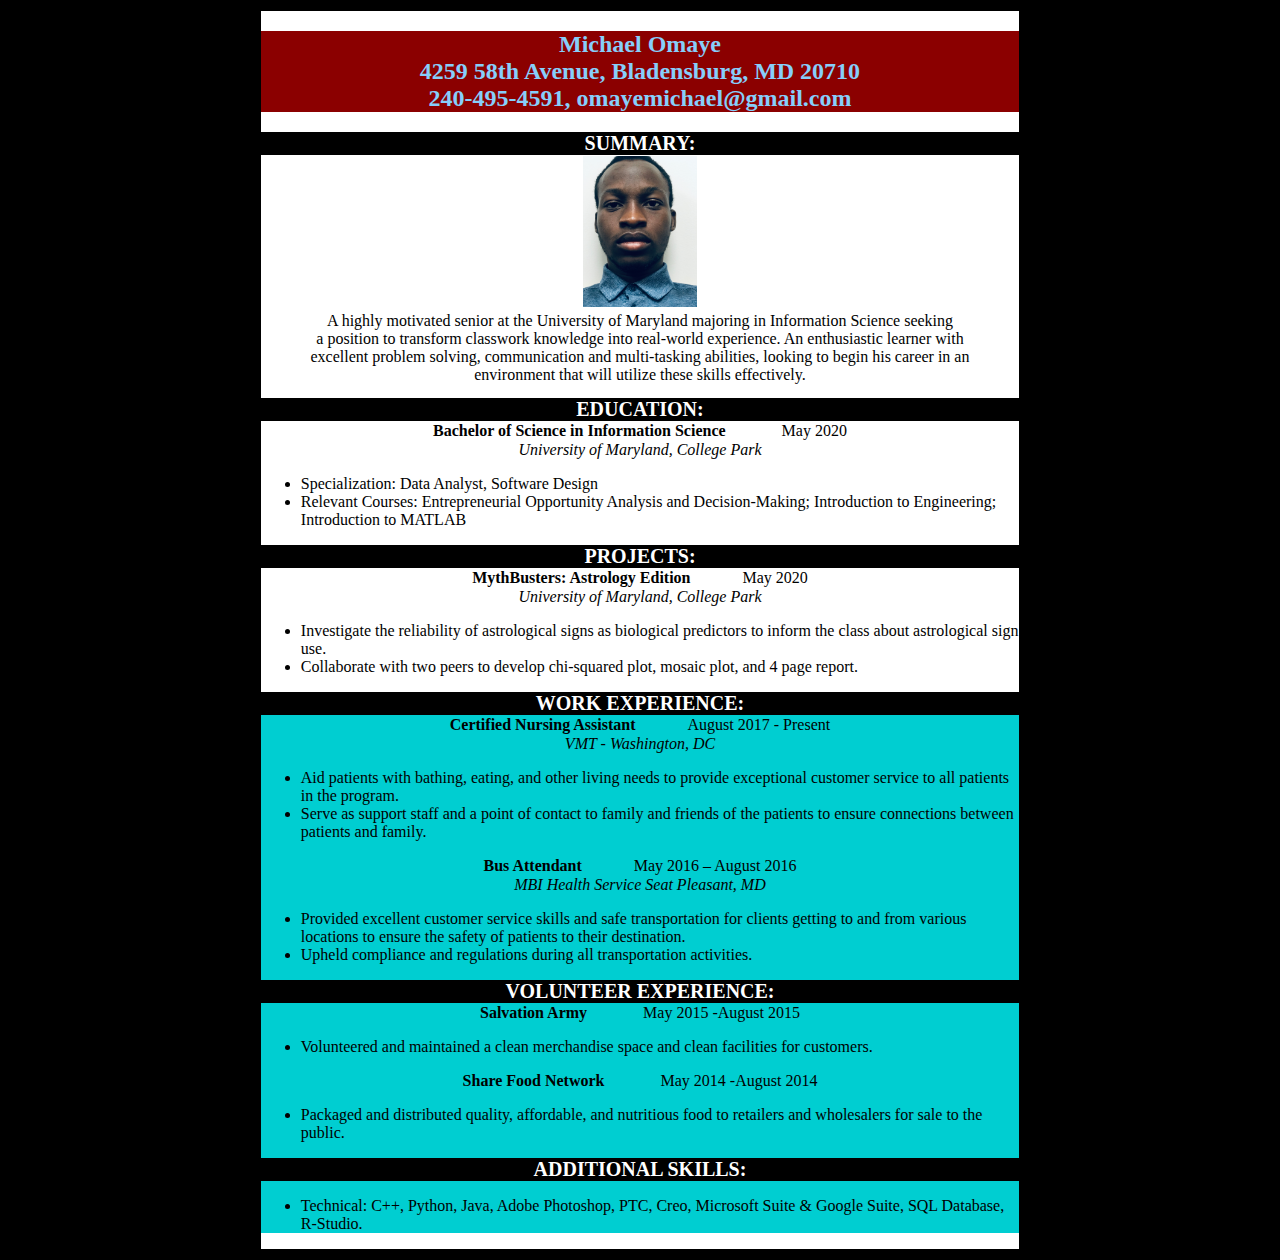
<file: index.html>
<!DOCTYPE html>
<html lang="en-US">
<!--Michael Omaye Resume-->

<head>
    <link rel="stylesheet" href="styles.css">
    <title>
        Michael Omaye Resume
    </title>
</head>

<body>
    <div class="container">
        <div>
            <h2>Michael Omaye <br>
                4259 58th Avenue, Bladensburg, MD 20710<br>
                240-495-4591, omayemichael@gmail.com</h2>
        </div>
        <div class="image">
            <h1>SUMMARY:</h1>
            <img src="IMG-2644.jpg" alt="Michael">
            <div class="Description">
                <p>A highly motivated senior at the University of Maryland majoring in Information Science seeking <br>
                    a position to transform classwork knowledge into real-world experience. An enthusiastic learner with
                    <br>
                    excellent problem solving, communication and multi-tasking abilities, looking to begin his career in
                    an
                    <br>
                    environment that will utilize these skills effectively. </p>
            </div>

            <h1>EDUCATION:</h1>
            <p><b>Bachelor of Science in Information Science</b>
                &nbsp;&nbsp;&nbsp;&nbsp;&nbsp;&nbsp;&nbsp;&nbsp;&nbsp;&nbsp;&nbsp;&nbsp; May 2020</p>
            <p><i>University of Maryland, College Park</i></p>
            <ul>
                <li>Specialization: Data Analyst, Software Design</li>
                <li>Relevant Courses: Entrepreneurial Opportunity Analysis and Decision-Making;
                    Introduction to Engineering; Introduction to MATLAB</li>
            </ul>

            <h1>PROJECTS:</h1>
            <p><b>MythBusters: Astrology Edition</b>
                &nbsp;&nbsp;&nbsp;&nbsp;&nbsp;&nbsp;&nbsp;&nbsp;&nbsp;&nbsp;&nbsp;&nbsp;May 2020 </p>
            <p><i>University of Maryland, College Park</i></p>
            <ul>
                <li>Investigate the reliability of astrological signs as biological
                    predictors to inform the class about astrological sign use.</li>
                <li>Collaborate with two peers to develop chi-squared plot, mosaic plot, and 4 page report.</li>
            </ul>
        </div>
        <div class="experience">
            <h1>WORK EXPERIENCE:</h1>
            <p><b>Certified Nursing Assistant</b>
                &nbsp;&nbsp;&nbsp;&nbsp;&nbsp;&nbsp;&nbsp;&nbsp;&nbsp;&nbsp;&nbsp;&nbsp;August 2017 - Present</p>
            <p><i>VMT - Washington, DC</i></P>
            <ul>
                <li>Aid patients with bathing, eating,
                    and other living needs to provide exceptional
                    customer service to all patients in the program.</li>
                <li>Serve as support staff and a point of contact to family and
                    friends of the patients to ensure connections between patients and family.</li>
            </ul>
            <p><b>Bus Attendant </b> &nbsp;&nbsp;&nbsp;&nbsp;&nbsp;&nbsp;&nbsp;&nbsp;&nbsp;&nbsp;&nbsp;&nbsp;May 2016 –
                August 2016</p>
            <p><i>MBI Health Service Seat Pleasant, MD</i></P>
            <ul>
                <li>Provided excellent customer service skills and safe transportation for clients getting to and
                    from various locations to ensure the safety of patients to their destination. </li>
                <li>Upheld compliance and regulations during all transportation activities.</li>
            </ul>

            <h1>VOLUNTEER EXPERIENCE:</h1>
            <p><b>Salvation Army</b> &nbsp;&nbsp;&nbsp;&nbsp;&nbsp;&nbsp;&nbsp;&nbsp;&nbsp;&nbsp;&nbsp;&nbsp; May 2015
                -August 2015</p>
            <ul>
                <li>Volunteered and maintained a clean merchandise space and clean facilities for customers.</li>
            </ul>
            <p><b>Share Food Network</b> &nbsp;&nbsp;&nbsp;&nbsp;&nbsp;&nbsp;&nbsp;&nbsp;&nbsp;&nbsp;&nbsp;&nbsp; May
                2014 -August 2014</P>
            <ul>
                <li>Packaged and distributed quality, affordable, and nutritious food to retailers and wholesalers for
                    sale
                    to the public.</li>
            </ul>

            <h1>ADDITIONAL SKILLS:</h1>
            <ul>
                <li>Technical: C++, Python, Java, Adobe Photoshop, PTC, Creo, Microsoft Suite & Google Suite, SQL
                    Database,
                    R-Studio.</li>
            </ul>
        </div>
    </div>
</body>

</html>
</file>
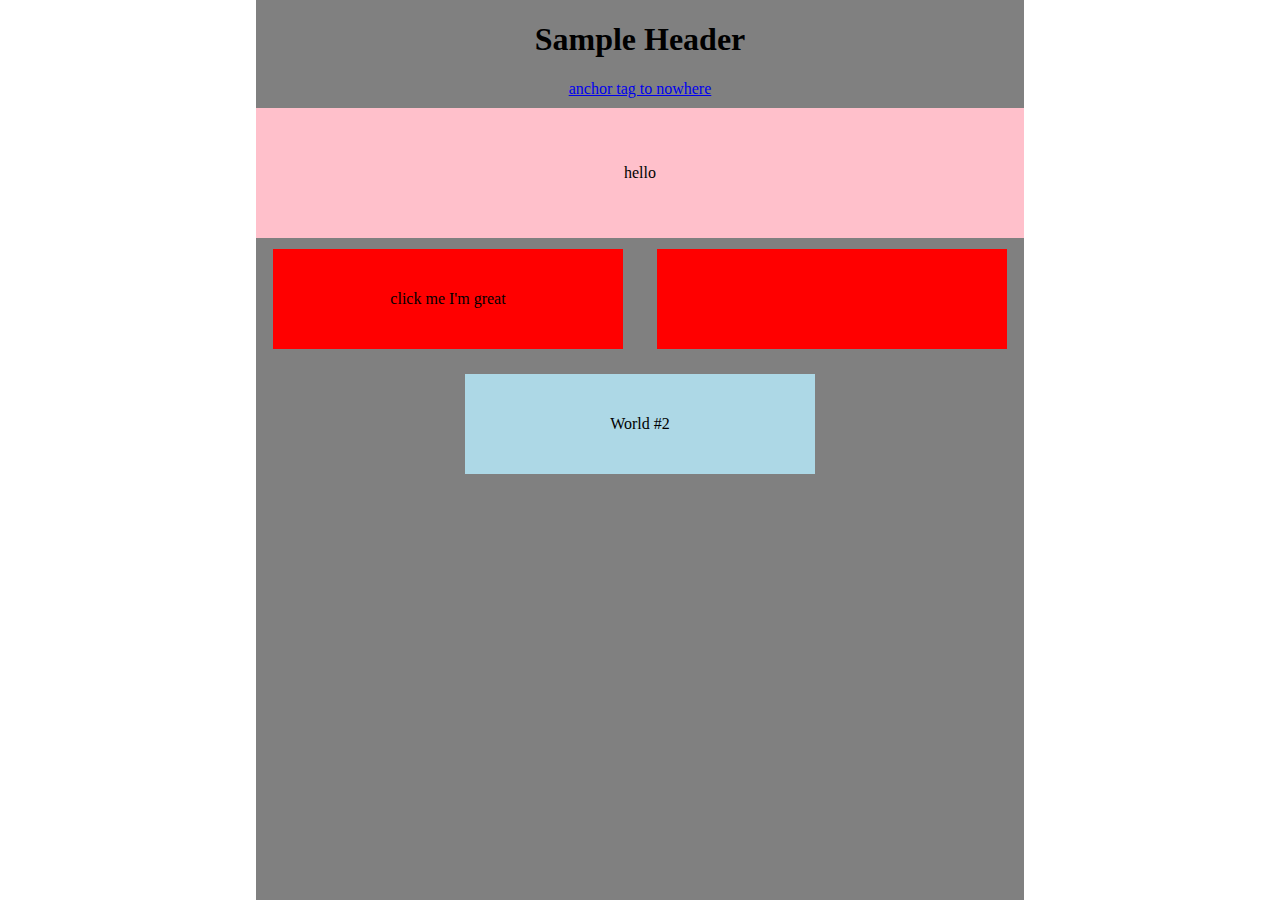
<file: Lab 3/lab_3_bad_css.html>
<!DOCTYPE html>
<html lang="en-US">

<head>
    <title>Sample HTML Demonstration Page</title>
    <style>
        /*  Place your fresh CSS styles here to help organize the page */
        body {
            margin: 0;
        }

        .wrapper {
            width: 60%;
            margin: 0 auto;
            background: grey;
            height: 100vh;
        }

        .head {
            display: flex;
            flex-direction: column;
            align-items: center;
            margin-bottom: 25px;
        }

        .head a,
        .head {
            margin: 0;
            padding: 0;
        }

        .second_container {
            background: pink;
            margin-bottom: 10px;
            margin-top: 10px;
            /*height: 150px;*/
            text-align: center;
            padding: 40px 0px;
        }

        .container {
            display: flex;
            justify-content: space-around;
            align-items: center;
            flex-wrap: wrap;
        }

        .textbox {
            height: 100px;
            width: 350px;
            margin-bottom: 25px;
            display: flex;
            align-items: center;
            justify-content: center
        }

        .green {
            margin-top: 1px;
            background: red;
            cursor: pointer;
        }

        .second {
            background: lightblue;
        }
    </style>
</head>

<body>
    <div class="wrapper">
        <div class="head" id="start">
            <h1>Sample Header</h1>
            <a href="Mike.html">anchor tag to nowhere</a>
        </div>
        <div class="second_container">
            <div class="interior">
                <p> hello </p>
            </div>
        </div>
        <div class="container">
            <div class="green textbox">
                <p>
                    click me I'm great
                </p>
            </div>
            <div class="green textbox">
            </div>
            <div class="second textbox">
                <p>
                    World #2
                </p>
            </div>
        </div>
    </div>
</body>

</html>
</file>
<file: styles.css>
body {
    text-align: center;
    background-color: black;
  }
img {
    max-width:15%;
    height:auto;
    margin-left: auto;
    margin-right: auto;
}
p {
    text-align: center;
    margin-top: 1px;
    margin-bottom: 1px;
    color: black;
}
h1 {
    background-color: black;
    text-align: center;
    margin-bottom: 1px;
    color: white;
    font-size: 20px;
}
h2{
    color: lightskyblue;
    background-color:darkred;
    text-align: center;
}
ul {
    color: black;
    text-align: left;

}
.container {
    width: 60%;
    margin: auto;
    border: 3px solid black;
    background-color: white;
}
.experience {
    color: lightskyblue;
    background-color:darkturquoise;
    text-align: center;
}
</file>
